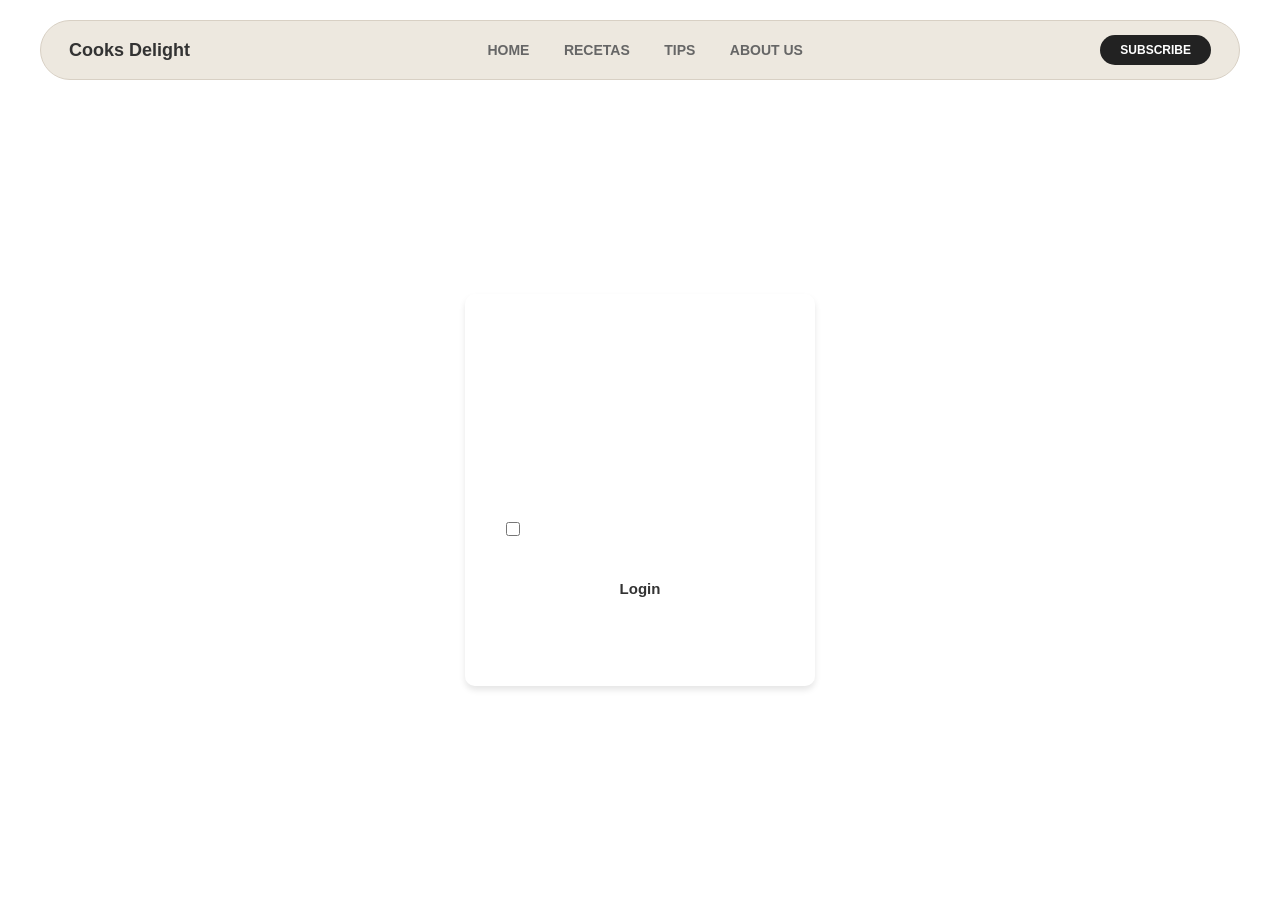
<file: SUSCRIBE.html>
<!DOCTYPE html>
<html lang="es">
<head>
    <meta charset="UTF-8">
    <meta name="viewport" content="width=device-width, initial-scale=1.0">
    <title>Login Page - Cooks Delight</title>
    <style>
        * {
            margin: 0;
            padding: 0;
            box-sizing: border-box;
            font-family: 'Segoe UI', Tahoma, Geneva, Verdana, sans-serif;
        }

        body {
            min-height: 100vh;
            display: flex;
            flex-direction: column;
            background-image: url('https://i.pinimg.com/736x/05/4a/12/054a12f8a146f263c298308861a14431.jpg');
            background-size: cover;
            background-position: center;
            padding: 0 40px;
        }

        
        header {
            display: flex;
            justify-content: space-between;
            align-items: center;
            background-color: #ede8df;
            border-radius: 50px;
            border: 1px solid #d8d0c4;
            padding: 14px 28px;
            margin-top: 20px;
            width: 100%;
        }

        header .logo {
            font-weight: bold;
            font-size: 18px;
            color: #333;
        }

        header nav a {
            text-decoration: none;
            color: #666;
            margin: 0 15px;
            font-size: 14px;
            font-weight: bold;
            text-transform: uppercase;
        }

        header nav a.linea {
            color: #000;
            border-bottom: 2px solid brown;
        }

        .subscribe {
            background-color: #222;
            color: white;
            border-radius: 20px;
            padding: 8px 20px;
            border: none;
            font-size: 12px;
            font-weight: bold;
            cursor: pointer;
            text-transform: uppercase;
        }

        
        .main-content {
            flex-grow: 1;
            display: flex;
            justify-content: center;
            align-items: center;
        }

        .glass-container {
            width: 350px;
            padding: 40px;
            background: rgba(255, 255, 255, 0.1);
            backdrop-filter: blur(10px);
            box-shadow: 0 4px 6px rgba(0, 0, 0, 0.1);
            border-radius: 10px;
            border: 1px solid rgba(255, 255, 255, 0.3);
            text-align: center;
        }

        h2 {
            color: white;
            margin-bottom: 20px;
            font-size: 24px;
        }

        form {
            display: flex;
            flex-direction: column;
        }

        input {
            padding: 12px;
            margin-top: 20px;
            border: none;
            border-radius: 10px;
            background: transparent;
            border: 1px solid #fff;
            color: #fff;
            font-size: 14px;
        }

        input::placeholder {
            color: rgba(255, 255, 255, 0.8);
        }

        input:focus {
            outline: none;
            background: rgba(255, 255, 255, 0.1);
        }

        .options {
            display: flex;
            align-items: center;
            margin-top: 15px;
            font-size: 11px;
            color: white;
        }

        .options input {
            margin-top: 0;
            margin-right: 5px;
            width: 14px;
            height: 14px;
        }

        .options a {
            text-decoration: none;
            color: white;
            margin-left: auto;
        }

        button[type="submit"] {
            margin-top: 30px;
            height: 45px;
            border-radius: 10px;
            border: none;
            cursor: pointer;
            background: #fff;
            color: #333;
            font-weight: bold;
            font-size: 15px;
            transition: 0.3s;
        }

        button[type="submit"]:hover {
            background: rgba(255, 255, 255, 0.9);
        }

        .footer-text {
            color: #fff;
            text-align: center;
            margin-top: 20px;
            font-size: 12px;
        }

        .footer-text a {
            color: #fff;
            text-decoration: none;
            font-weight: bold;
        }
    </style>
</head>
<body>

    <header>
        <div class="logo">Cooks Delight</div>
        
        <nav>
            <a href="index.html">HOME</a>
            <a href="#" >RECETAS</a>
            <a href="#">TIPS</a>
            <a href="ABOUT US.html">ABOUT US</a>
        </nav>
        
        <div class="header-actions">
            <button class="subscribe">SUBSCRIBE</button>
        </div>
    </header>

    <div class="main-content">
        <div class="glass-container">
            <div class="login-box">
                <h2>Login</h2>
                <form action="#" method="POST">
                    <input type="text" id="username" name="username" required placeholder="Username">
                    <input type="password" id="password" name="password" required placeholder="Password">

                    <div class="options">
                        <input type="checkbox" id="remember" name="remember">
                        <label for="remember">Recordarme</label>
                        <a href="#">¿Olvido tu contraseña?</a>
                    </div>

                    <button type="submit">Login</button>

                    <p class="footer-text">¿No tiene una cuenta? <a href="#" id="register">Registrarse</a></p>
                </form>
            </div>
        </div>
    </div>

</body>
</html>
</file>
